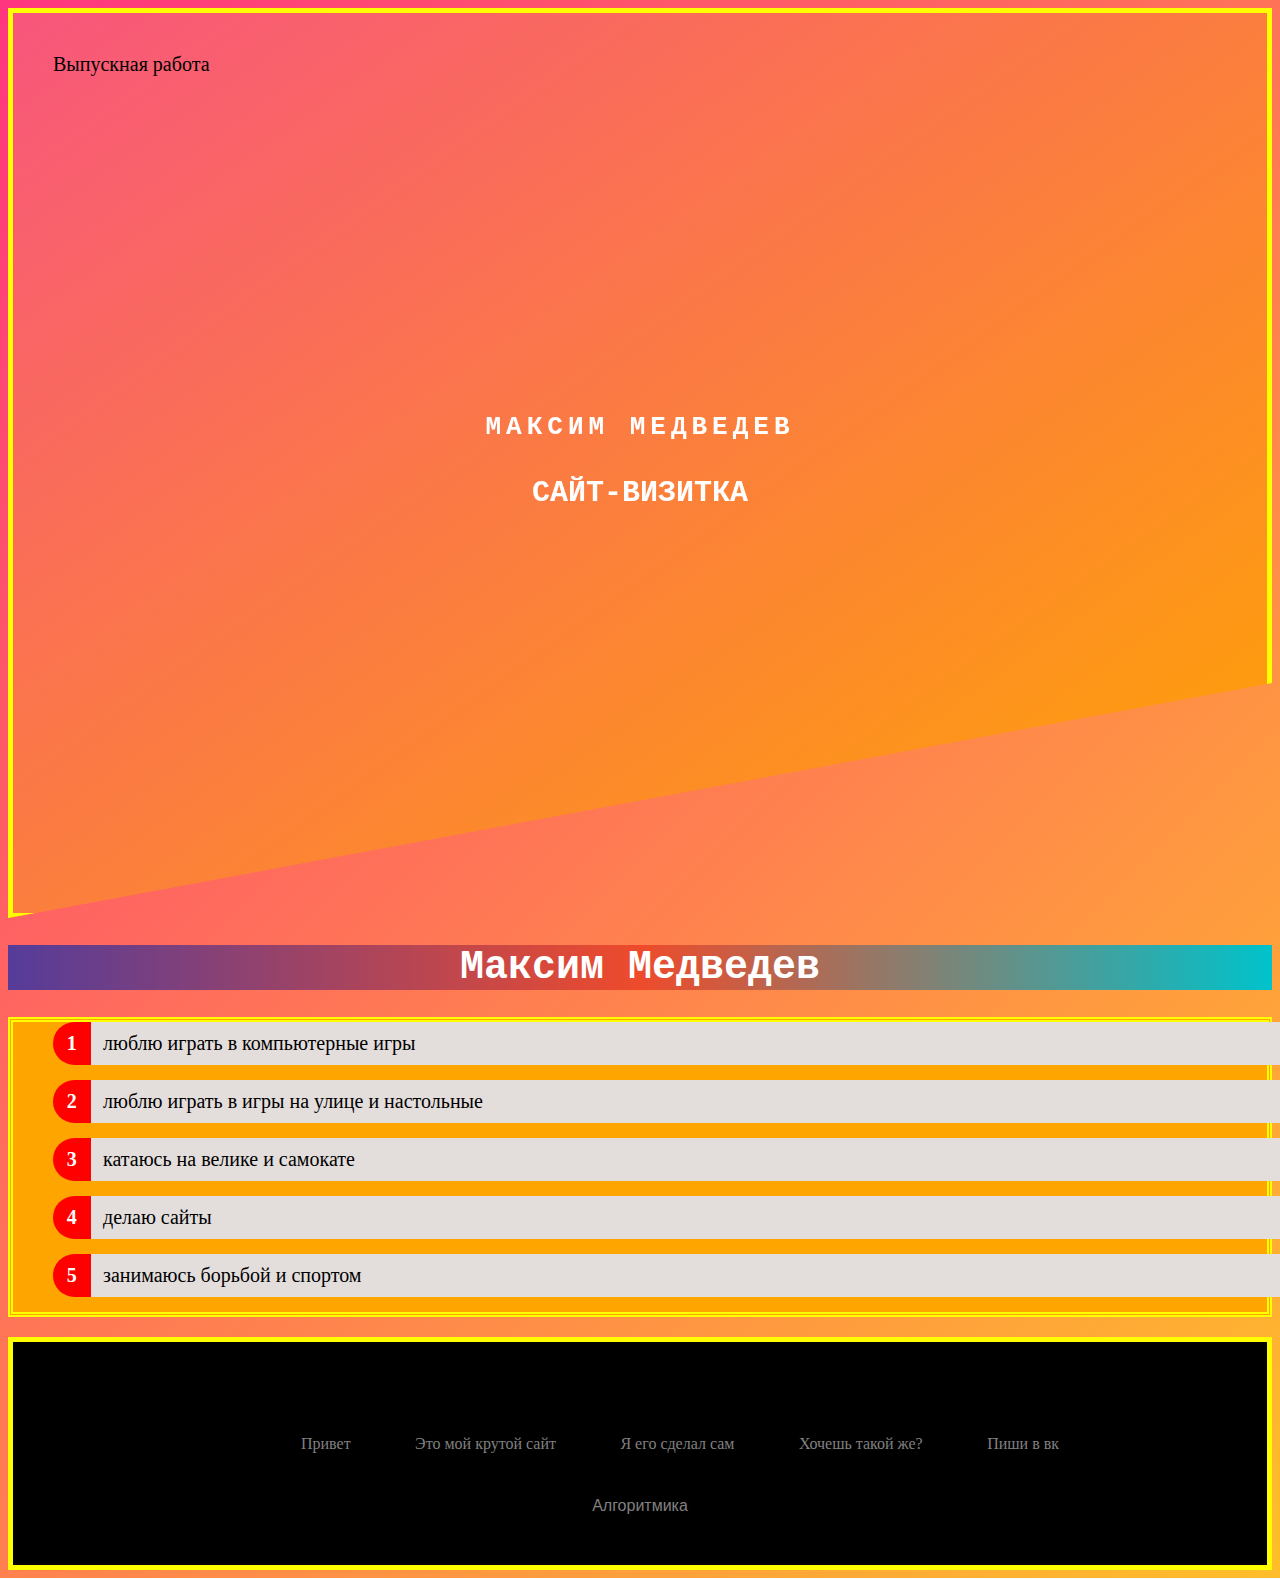
<file: about.html>
<html>
  <head>
    <title>Обо мне</title>
    <link rel="stylesheet" href="style.css"/>
  </head>
  <body>
<header class="header">
  <div class="brand-box">
    <span class="brand">Выпускная работа</span>
  </div>
  <div class="text-box">
    <h2 class="heading-primary">
      <span class="heading-primary-main">Максим Медведев</span>
      <br/>
      <span class="heading-primary-sub">САЙТ-ВИЗИТКА</span>
    </h2>
  </div>
</header>
    <main>
      <h1>Максим Медведев</h1>
      <ol class="pills">
        <li>люблю играть в компьютерные игры</li>
         <li>люблю играть в игры на улице и настольные</li>
        <li>катаюсь на велике и самокате</li>
        <li>делаю сайты</li>
        <li>занимаюсь борьбой и спортом</li>
      </ol>
      </main>
         <footer>
<div class="footer">
<div class="row">
<a href="#"><i class="fa fa-facebook"></i></a>
<a href="#"><i class="fa fa-instagram"></i></a>
<a href="#"><i class="fa fa-youtube"></i></a>
<a href="#"><i class="fa fa-twitter"></i></a>
</div>


<div class="row">
<ul>
<li><a href="#">Привет</a></li>
<li><a href="#">Это мой крутой сайт</a></li>
<li><a href="#">Я его сделал сам</a></li>
<li><a href="#">Хочешь такой же?</a></li>
<li><a href="#">Пиши в вк</a></li>
</ul>
</div>


<div class="row">
Алгоритмика
</div>
</div>
</footer>
  </body>
</html>
</file>
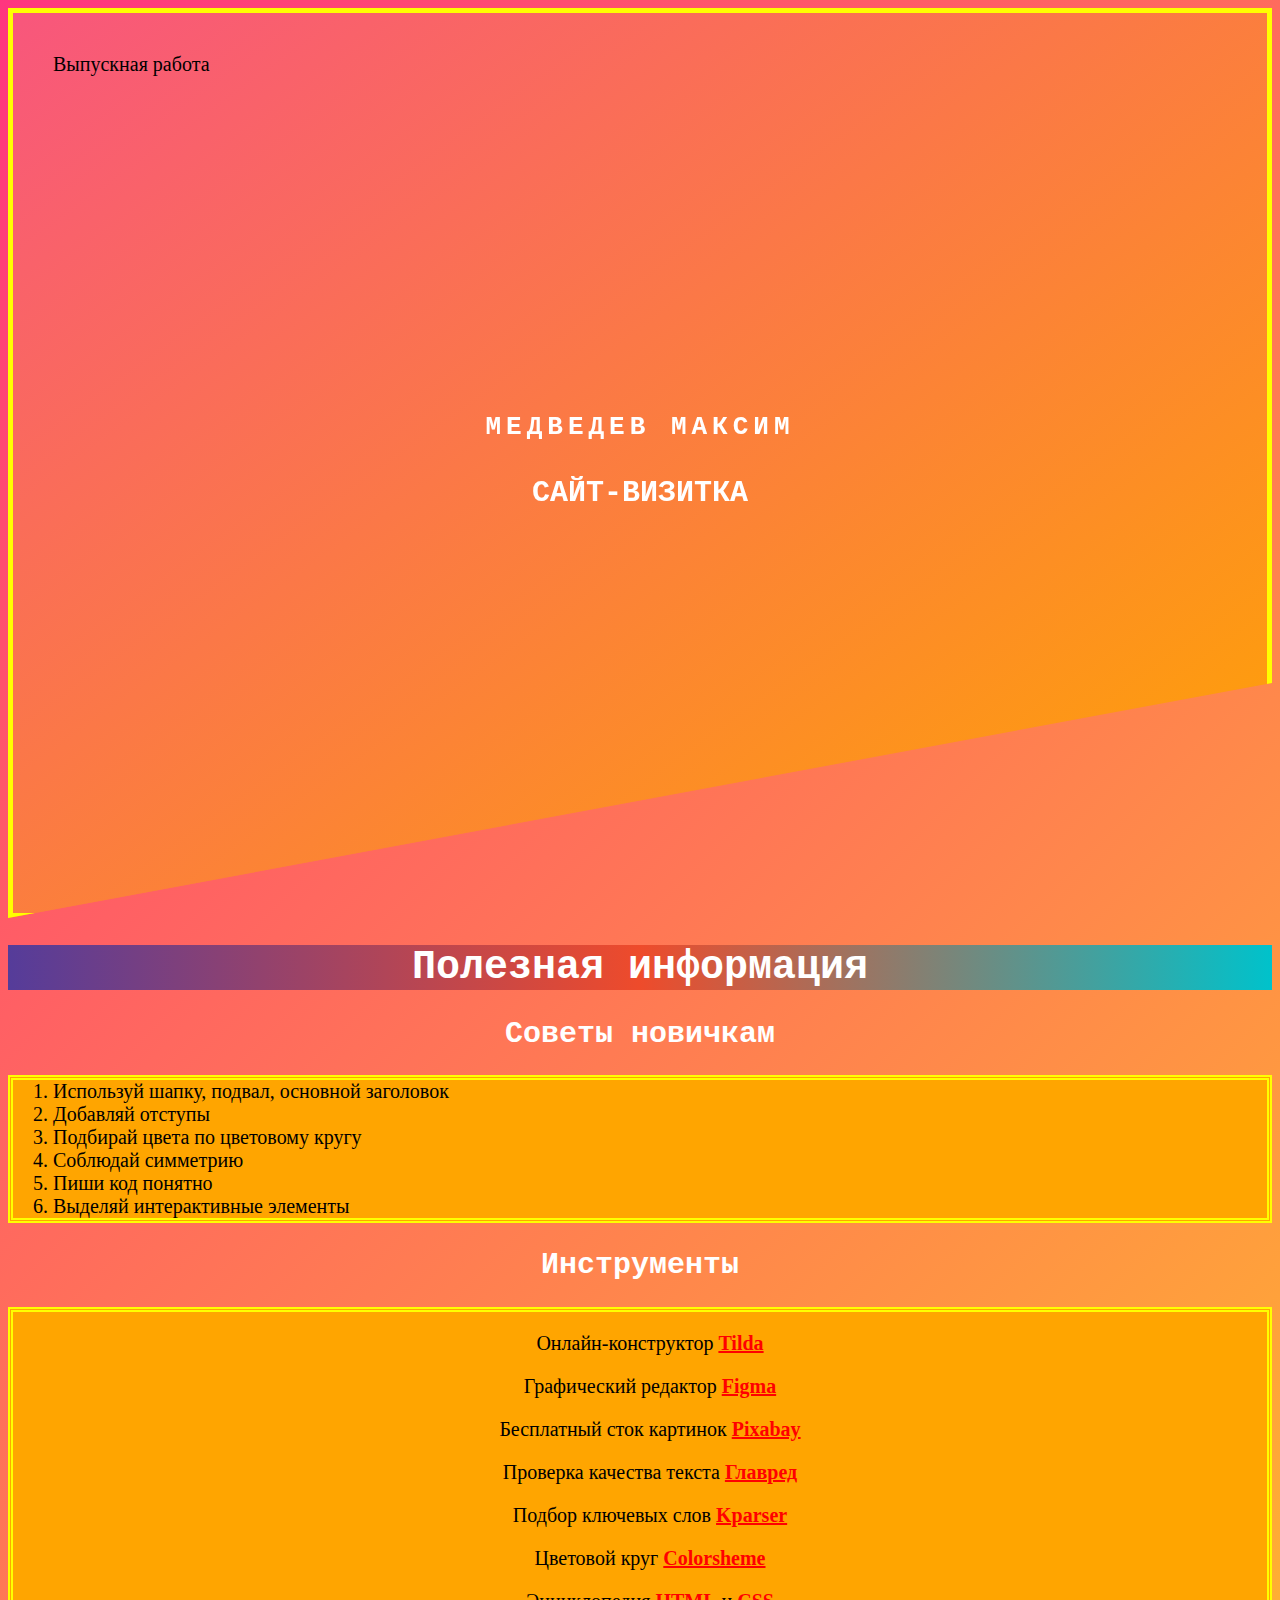
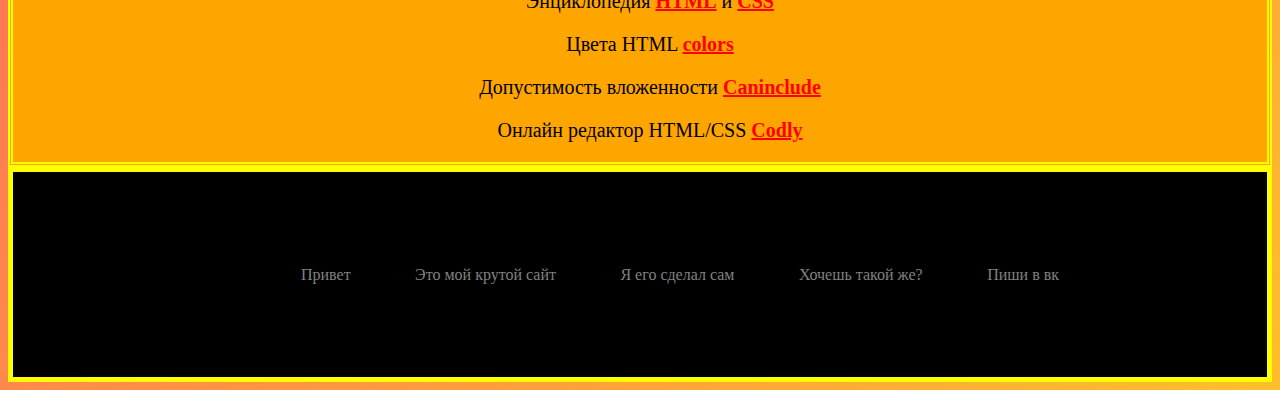
<file: info.html>
<html>
  <head>
    <title>Крутой сайт</title>
    <link rel="stylesheet" href="style.css"/>
  </head>
  <body>
   <header class="header">
  <div class="brand-box">
    <span class="brand">Выпускная работа</span>
  </div>
  <div class="text-box">
    <h2 class="heading-primary">
      <span class="heading-primary-main">Медведев Максим</span>
      <br/>
      <span class="heading-primary-sub">САЙТ-ВИЗИТКА</span>
    </h2>
  </div>
</header>

    <main>
      <h1>Полезная информация</h1>
      <h2>Советы новичкам</h2>
      <ol>
        <li>Используй шапку, подвал, основной заголовок</li>
        <li>Добавляй отступы</li>
        <li>Подбирай цвета по цветовому кругу</li>
        <li>Соблюдай симметрию</li>
        <li>Пиши код понятно</li>
        <li>Выделяй интерактивные элементы</li>
      </ol>
      <h2>Инструменты</h2>
      <div class="ppp">
      <p>Онлайн-конструктор <a class="link-text" href="https://tilda.cc/ru/"><b>Tilda</b></a></p>
      <p>Графический редактор <a class="link-text" href="https://www.figma.com/"><b>Figma</b></a></p>
      <p>Бесплатный сток картинок <a class="link-text" href="https://pixabay.com/"><b>Pixabay</b></a></p>
      <p>Проверка качества текста <a class="link-text" href="https://glvrd.ru/"><b>Главред</b></a></p>
      <p>Подбор ключевых слов <a class="link-text" href="https://kparser.com/"><b>Kparser</b></a></p>
      <p>Цветовой круг <a class="link-text" href="https://colorscheme.ru/"><b>Colorsheme</b></a></p>
      <p>Энциклопедия <a class="link-text" href="http://htmlbook.ru/html"><b>HTML</b></a> и <a class="link-text" href="http://htmlbook.ru/css"><b>CSS</b></a></p>
      <p>Цвета HTML <a class="link-text" href="https://colorscheme.ru/html-colors.html"><b>colors</b></a></p>
      <p>Допустимость вложенности <a class="link-text" href="https://caninclude.glitch.me/"><b>Caninclude</b></a></p>
      <p>Онлайн редактор HTML/CSS <a  class="link-text" href="https://codly.ru/"><b>Codly</b></a></p>
      </div>
    </main>
    <footer>
<div class="footer">
<div class="row">
<a href="#"><i class="fa fa-facebook"></i></a>
<a href="#"><i class="fa fa-instagram"></i></a>
<a href="#"><i class="fa fa-youtube"></i></a>
<a href="#"><i class="fa fa-twitter"></i></a>
</div>


<div class="row">
<ul>
<li><a href="#">Привет</a></li>
<li><a href="#">Это мой крутой сайт</a></li>
<li><a href="#">Я его сделал сам</a></li>
<li><a href="#">Хочешь такой же?</a></li>
<li><a href="#">Пиши в вк</a></li>
</ul>
</div>


<div class="row">
<a href=""
</div>
</div>
</footer>

  </body>
</html>
</file>
<file: style.css>
body {
    font-family:'Times New Roman';
    font-size: 20px;
    background-size: 300% 300%;
  background-image: linear-gradient(-45deg, blue 0%, red 25%, yellow 51%, #ff357f 100%);
  -webkit-animation: AnimateBG 20s ease infinite;
          animation: AnimateBG 20s ease infinite;
}
@-webkit-keyframes AnimateBG {
  0% {
    background-position: 0% 50%;
  }
  50% {
    background-position: 100% 50%;
  }
  100% {
    background-position: 0% 50%;
  }
}
@keyframes AnimateBG {
  0% {
    background-position: 0% 50%;
  }
  50% {
    background-position: 100% 50%;
  }
  100% {
    background-position: 0% 50%;
  }
}
h1 {
 background-image: linear-gradient(to right ,#553c9a, #ee4b2b, #00c2cb, #ff7f50, #553c9a);
 background-size: 200%;
background-position: -200%;
animation: animated-gradient 2s infinite alternate-reverse;
color: white;
text-align: center;
font-family: monospace;
}
p {
    text-align: center;
}
@keyframes animated-gradient{
  to {
    background-position: 200%;
  }
}
@keyframes animated-gradient{
  to {
    background-position: 200%;
  }
}
h2 {
    font-family:monospace;
    color: white;
    text-align: center;
}
a {
    color:red;
    font-family: cursive;
}
header {
  background-color: orange;
    border:yellow solid 5px;
}
footer {
     background-color:orange;
    border: yellow solid 5px;
}
a:hover {
    color:tomato;
    background-color:blue;
    border:orange 8px double;
    border-radius: 50%;
}
ol {
    border:5px double yellow;
    background-color:orange;
}
.ppp {
    border:5px double yellow; 
    background-color:orange;
    padding-left: 20px;
}
.ppp:hover {
  background-color:darkorange;
}
.header {
    height: 100vh;
    background-image: linear-gradient(to right bottom,
     rgba(245, 53, 177, 0.70),
     rgba(239, 255, 11, 0));
   
    background-size: cover;
    background-position: top;
    position: relative;


    clip-path: polygon(0 0, 100% 0, 100% 75vh, 0 100%);
}
.brand-box {
    position: absolute;
    top: 40px;
    left: 40px;
}
.brand { font-size: 20px;}
.text-box {
    position: absolute;
    top: 50%;
    left: 50%;
    transform: translate(-50%, -50%);
    text-align: center;
}
.heading-primary {
    color: #fff;
    text-transform: uppercase;


    backface-visibility: hidden;
    margin-bottom: 30px;
}
.heading-primary-main {
    display: block;
    font-size: 26px;
    font-weight: 900;
    letter-spacing: 5px;
}
.pills {
 margin-left: 0;
  list-style: none;
  counter-reset: li;
  font-family: calibri;
}
.pills li {
  padding: 10px 0;
  position: relative;
  left: 1.5em;
  margin-bottom: 0.75em;
  padding-left: 1em;
  background: #E3DEDC;
}
.pills li:before {
  padding:  10px 0;
  position: absolute;
  top: 0;
  bottom: 0;
  left: -1.5em;
  width: 1.875em;
  text-align: center;
  color: white;
  font-weight: bold;
  background: #ff0000;
  border-bottom-left-radius: 70em;
  border-top-left-radius: 70em;
  counter-increment: li;
  content: counter(li);
}
.sss {
  justify-content: center;
  display:flex;
} 
ol:hover {
  background-color:darkorange;
}

.footer{
background:#000;
padding:30px 0px;
font-family: 'Play', sans-serif;
text-align:center;
size: 100px;
}


.footer .row{
width:100%;
margin:1% 0%;
padding:0.6% 0%;
color:gray;
font-size:0.8em;
}


.footer .row a{
text-decoration:none;
color:gray;
transition:0.5s;
}


.footer .row a:hover{
color:#fff;
}


.footer .row ul{
width:100%;
}


.footer .row ul li{
display:inline-block;
margin:0px 30px;
}


.footer .row a i{
font-size:2em;
margin:0% 1%;
}


@media (max-width:720px) {
.footer{
text-align:left;
padding:5%;
}
.footer .row ul li{
display:block;
margin:10px 0px;
text-align:left;
}
.footer .row a i{
margin:0% 3%;
}
}
</file>
